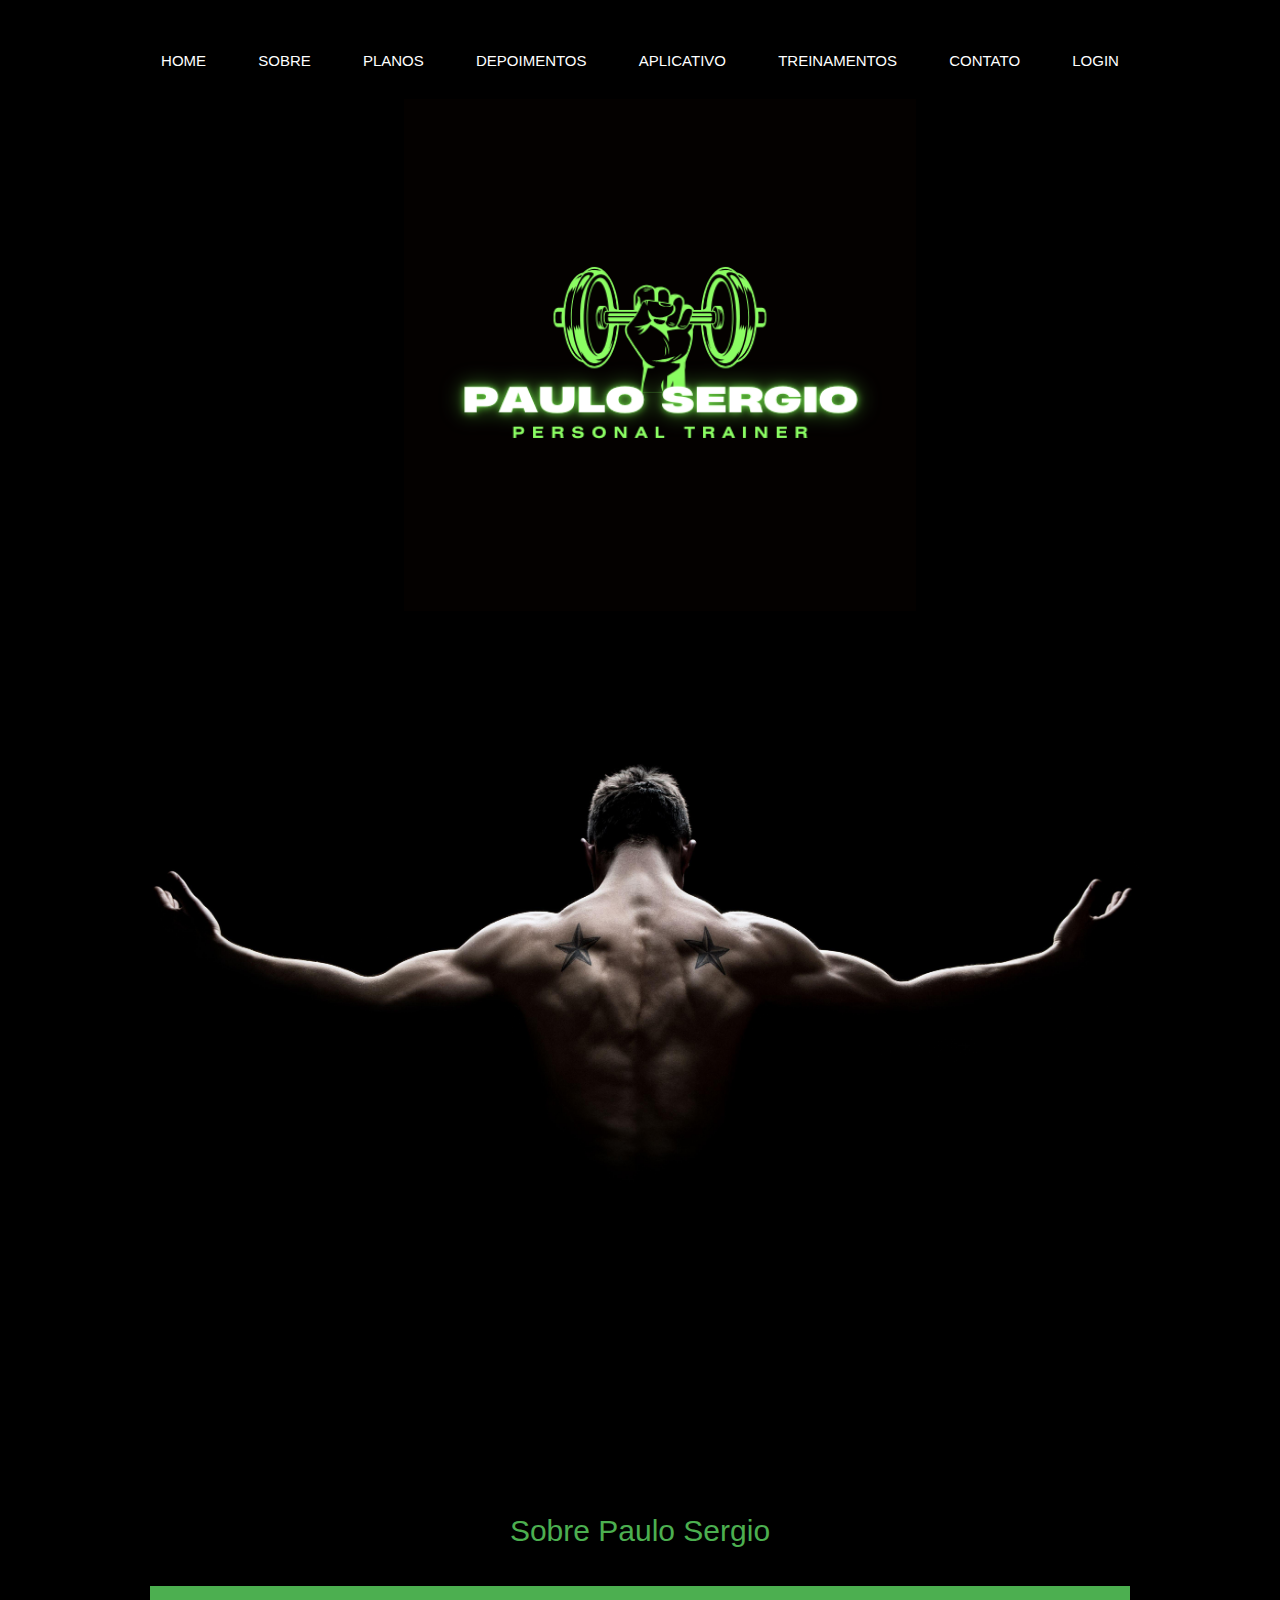
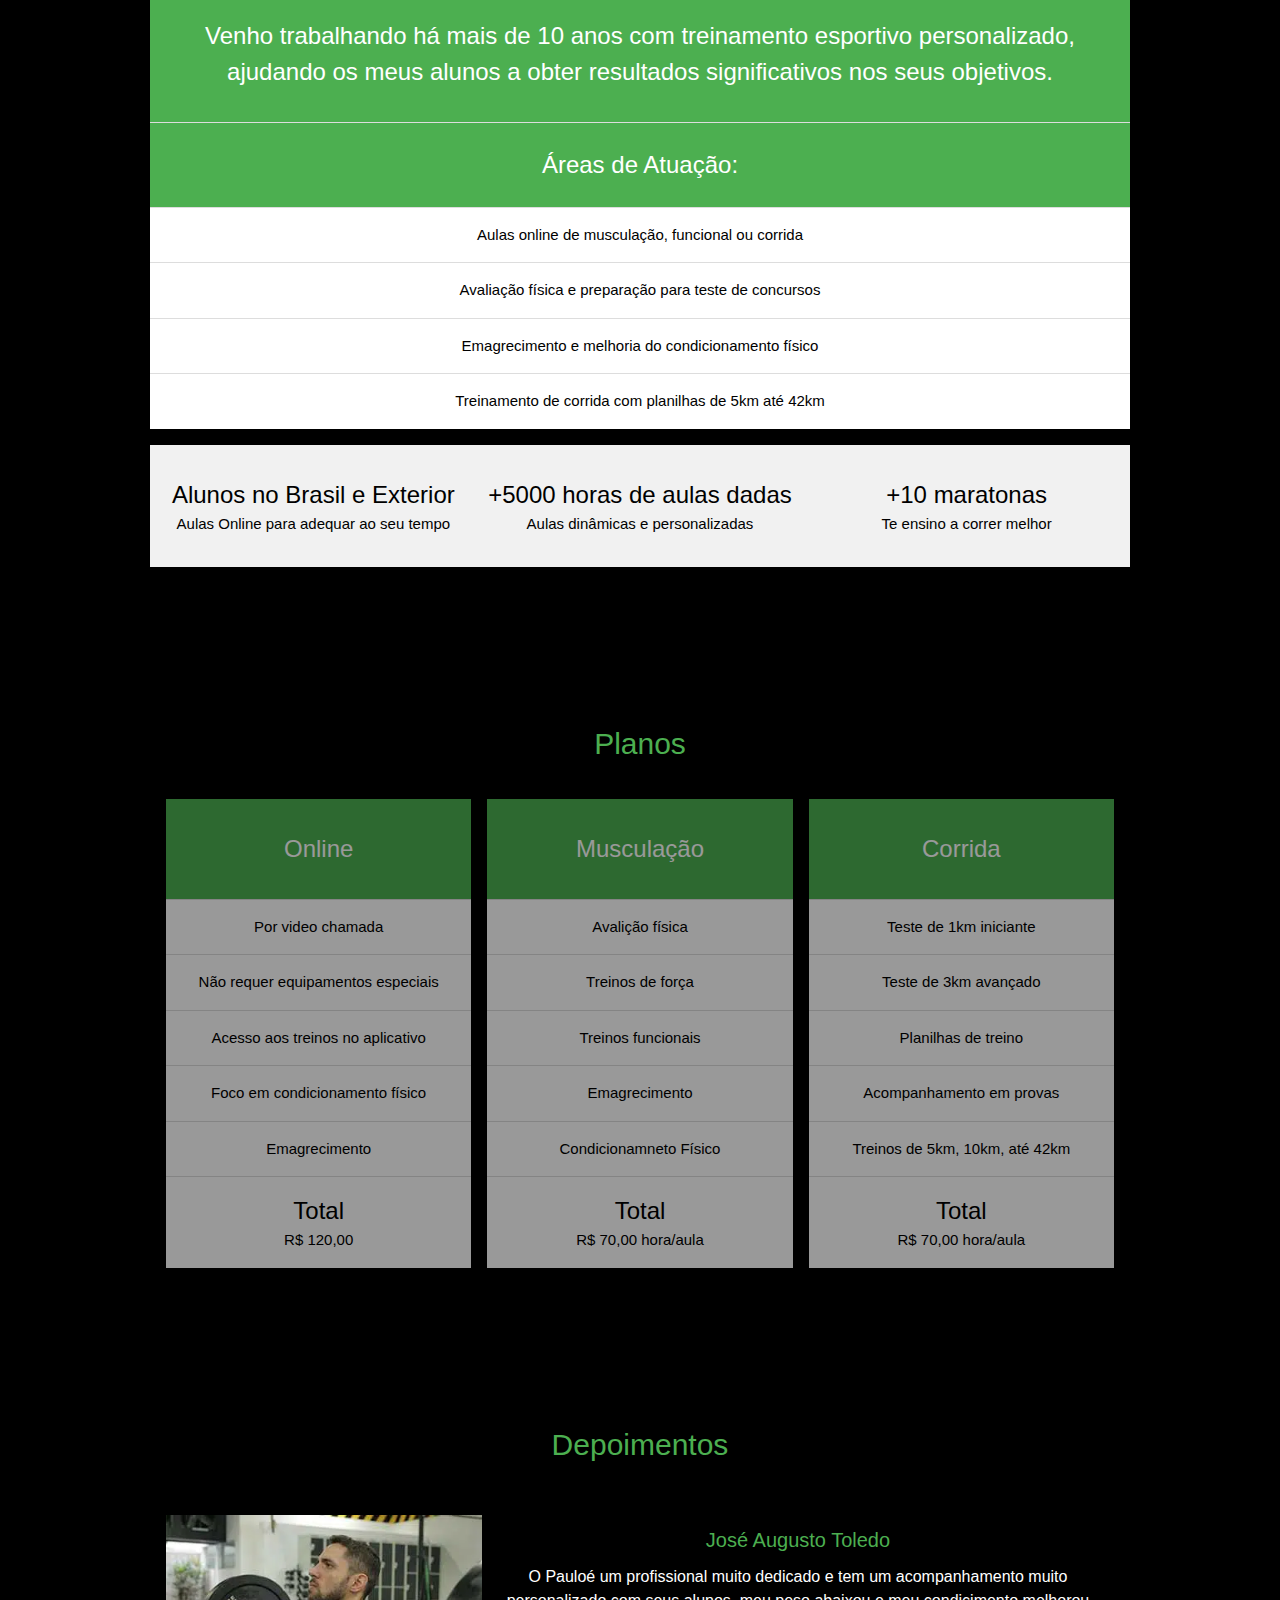
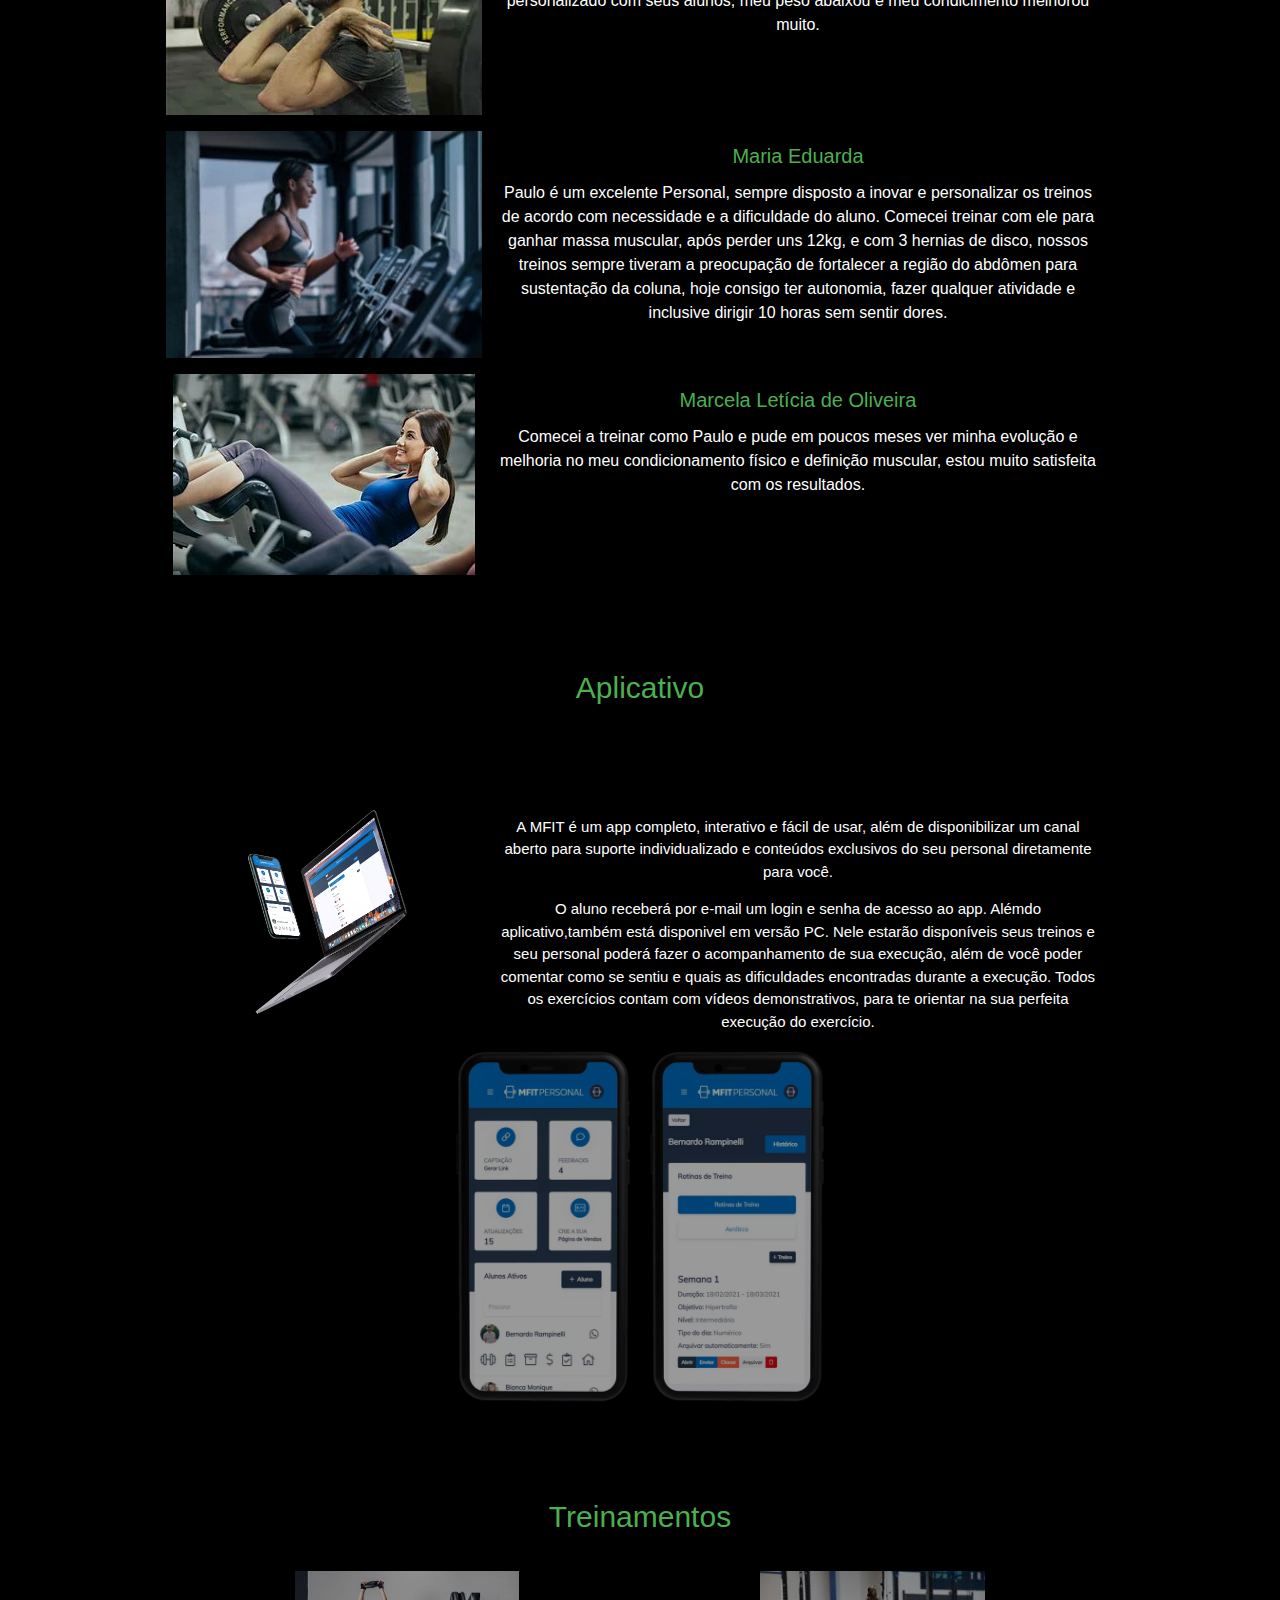
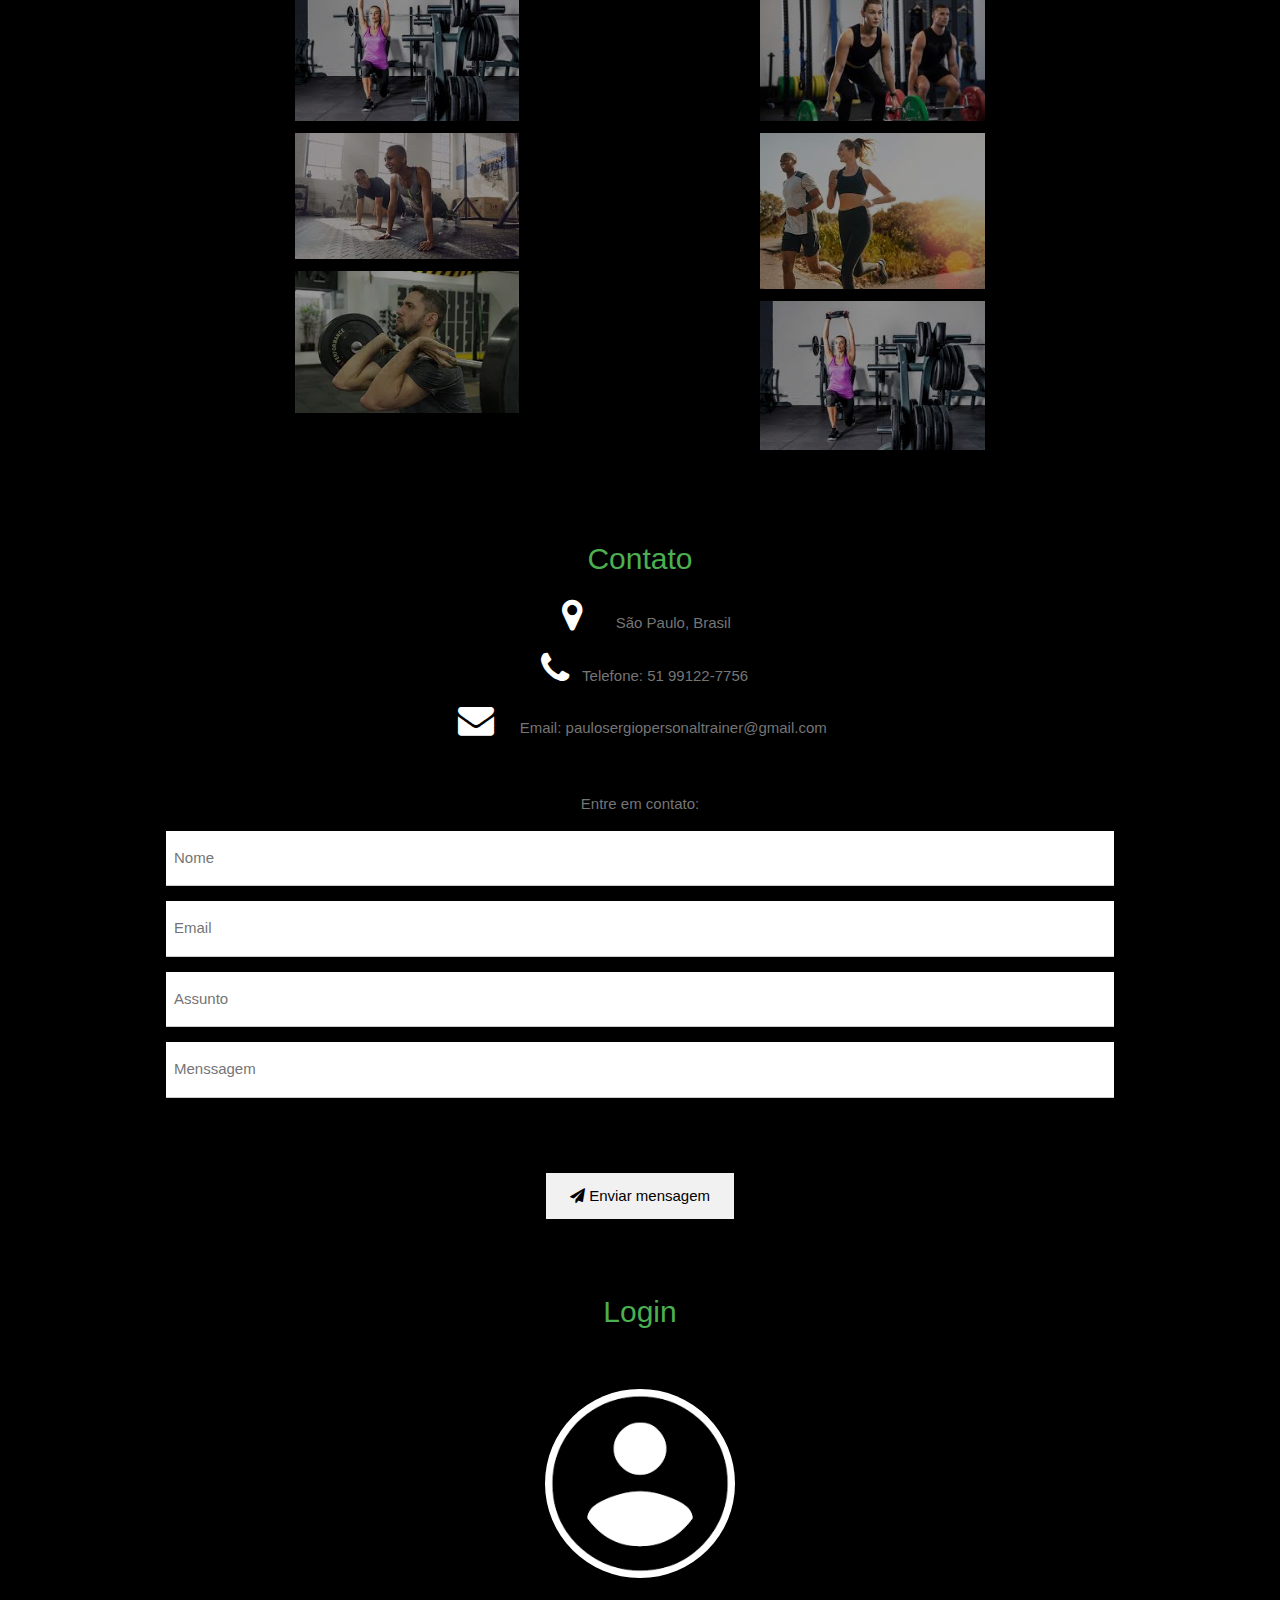
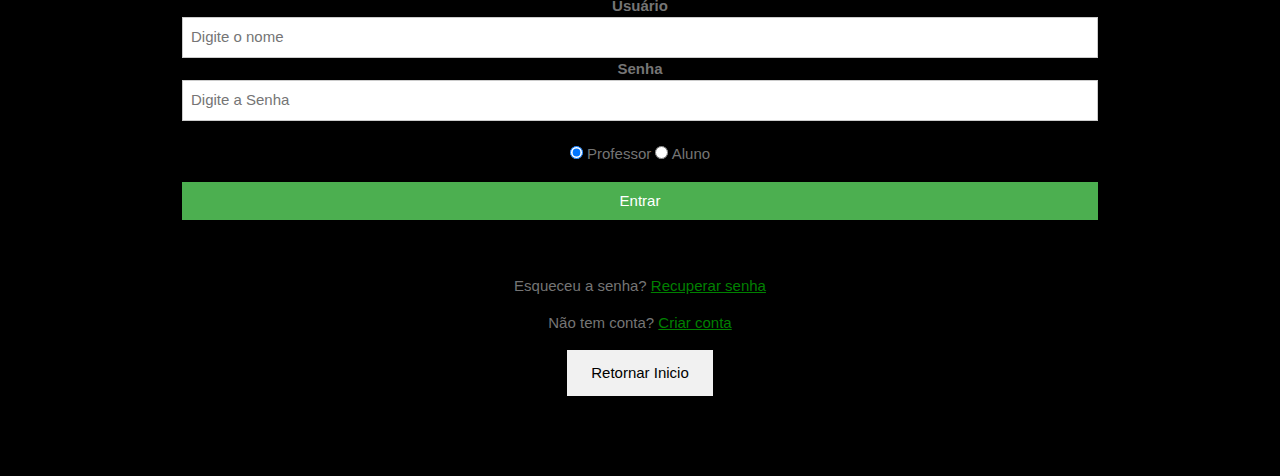
<file: index.html>
<!DOCTYPE html>
<html lang="pt-br">
<head>
    <meta charset="UTF-8">
    <meta http-equiv="X-UA-Compatible" content="IE=edge">
    <meta name="viewport" content="width=device-width, initial-scale=1.0">
    <link rel="stylesheet" href="https://www.w3schools.com/w3css/4/w3.css">
    <link rel="stylesheet" href="https://cdnjs.cloudflare.com/ajax/libs/font-awesome/4.7.0/css/font-awesome.min.css">
    <title>Paulo Sergio-Personal Trainer</title>
    <style>
        #main {
            margin-left: 40px
        }

        .w3-row-padding img {
            margin-bottom: 12px
        }

        /* Definimos que a sidebar terá uma largura de 170px e cor a cord de fundo #222
        */
        .w3-sidebar {
            width: 250px;
            background: #222;
        }

        .menu {
            text-align: center;
        }
             
        #link { color: green; }

        /*Define Fonte para todas as tags listadas abaixo*/
        body,
        h1,
        h2,
        h3,
        h4,
        h5,
        h6 {
            font-family: "Montserrat", sans-serif
        }

        @media only screen and (max-width: 600px) {
            #main margin-left: 0;
        }

        

        /*Esse codigo faz com que quando o nosso site for exibido em dispositivos com tela de no máximao 600px de largura, o elemento com id #main defina sua margem esquerda com o valor zero */
    </style>
    
</head>

<body class="w3-black w3-center">
          
    <!--SideBar-->
    <nav class="menu"=" nav-wrapper" id="home">
        <br>   
        <!-- HOME -->
        <a href="#home" class="w3-bar-item w3-button w3-padding-large w3-hover-black w3-hover-text-green w3-text-white">
            <i class=" "></i>
            <p>HOME</p>
        </a>
        <!-- Sobre -->
        <a href="#sobre" class="w3-bar-item w3-button w3-padding-large w3-hover-black w3-hover-text-green w3-text-white">
            <i class=" "></i>
            <p>SOBRE</p>
        </a>
        <!-- Planos-->
        <a href="#Planos"
            class="w3-bar-item w3-button w3-padding-large w3-hover-black w3-hover-text-green w3-text-white">
            <i class=" "></i>
            <p>PLANOS</p>
        </a>
        <!-- Depoimentos -->
        <a href="#Depoimentos"
            class="w3-bar-item w3-button w3-padding-large w3-hover-black w3-hover-text-green w3-text-white">
            <i class=""></i>
            <p>DEPOIMENTOS</p>
        </a>
        <!-- Aplicativo -->
        <a href="#Aplicativo"
            class="w3-bar-item w3-button w3-padding-large w3-hover-black w3-hover-text-green w3-text-white">
            <i class=" "></i>
            <p>APLICATIVO</p>
        </a>
        <!-- Treinamentos -->
        <a href="#Treinamentos"
            class="w3-bar-item w3-button w3-padding-large w3-hover-black w3-hover-text-green w3-text-white">
            <i class="  "></i>
            <p>TREINAMENTOS</p>
        </a>
        <!-- Contato -->
        <a href="#contato"
            class="w3-bar-item w3-button w3-padding-large w3-hover-black w3-hover-text-green w3-text-white">
            <i class=" "></i>
            <p>CONTATO</p>
        </a>
        <!-- Login -->
        <a href="#login"
            class="w3-bar-item w3-button w3-padding-large w3-hover-black w3-w3-hover-text-green w3-text-white">
            <i class="  "></i>
            <p>LOGIN</p>
        </a>
    </nav>
    <!--SideBar-->
    <!--NavBar-->
   
    <div class="w3-top w3-hide-large w3-hide-medium">
        
        <nav class="w3-bar w3-black w3-opacity w3-hover-opacity-off w3-center w3-small">
            <a href="#home" class="w3-bar-item w3-button" style="width:15% ">HOME</a>
            <a href="#sobre" class="w3-bar-item w3-button" style="width:15% ">SOBRE</a>
            <a href="#depoimentos" class="w3-bar-item w3-button" style="width: 15%">DEPOIMENTOS</a>
            <a href="#aplicativo" class="w3-bar-item w3-button" style="width: 15%">APLICATIVO</a>
            <a href="#treinamentos" class="w3-bar-item w3-button" style="width:15% ">TREINAMENTOS</a>
            <a href="#contato" class="w3-bar-item w3-button" style="width:15% ">CONTATO</a>
            <a href="#login" class="w3-bar-item w3-button" style="width:15%">LOGIN</a>
        </nav>
    </div>
    <!--NavBar-->
    <!--Links-->
    <!--Conteúdo da Página -->

    <div>
    <img src="IMG/Logo academia neon verde.png"  class="w3-image" width="40%>        
    </div>  
    <div class="w3-padding-large" id="main">
        <!--Home -->
        <header class="w3-container w3-padding-32 w3-center " >                         
         <img src="IMG/papelparede.jpg" alt="Paulo Sergio - Personal Trainer" class="w3-image" width="100%">                   
        </header>
        <!--Home -->
        <!-- Sobre -->
        <div class="w3-content w3-padding-64" id="sobre">
            <h2 class="w3-text-green">Sobre Paulo Sergio</h2>
            <br>            
            <ul class="w3-ul w3-hoverable w3-center w3-white">
                <li class="w3-green w3-xlarge w3-padding-32">Venho trabalhando há mais de 10 anos com treinamento
                    esportivo personalizado, ajudando os meus alunos a obter resultados significativos nos seus
                    objetivos.</li>
                <li class="w3-green w3-xlarge w3-padding-24">Áreas de Atuação:</li>
                <li class="w3-padding-16">Aulas online de musculação, funcional ou corrida</li>
                <li class="w3-padding-16">Avaliação física e preparação para teste de concursos</li>
                <li class="w3-padding-16">Emagrecimento e melhoria do condicionamento físico</li>
                <li class="w3-padding-16">Treinamento de corrida com planilhas de 5km até 42km</li>
            </ul>
            <div class="w3-row w3-padding-16 w3-section w3-light-grey w3-center">
                <div class="w3-third w3-section">
                    <span class="w3-xlarge">Alunos no Brasil e Exterior</span>
                    <br> Aulas Online para adequar ao seu tempo
                </div>
                <div class="w3-third w3-section">
                    <span class="w3-xlarge">+5000 horas de aulas dadas</span>
                    <br> Aulas dinâmicas e personalizadas
                </div>
                <div class="w3-third w3-section">
                    <span class="w3-xlarge">+10 maratonas</span>
                    <br> Te ensino a correr melhor
                </div>
            </div>
        </div>
        <!-- Sobre -->
        <!-- Planos -->
        <div class=" w3-content w3-padding-64" id="Planos">
            <h2 class="w3-text-green">Planos</h2>
            <br>           
            <div class="w3-row w3-row-padding">
                <div class="w3-third w3-margin-bottom">
                    <ul class="w3-ul w3-white w3-center w3-opacity w3-hover-opacity-off">
                        <li class="w3-green w3-xlarge w3-padding-32">Online</li>
                        <li class="w3-padding-16">Por video chamada</li>
                        <li class="w3-padding-16">Não requer equipamentos especiais</li>
                        <li class="w3-padding-16">Acesso aos treinos no aplicativo</li>
                        <li class="w3-padding-16">Foco em condicionamento físico</li>
                        <li class="w3-padding-16">Emagrecimento</li>
                        <li class="w3-padding-16">
                            <span class="w3-xlarge">Total</span>
                            <br>R$ 120,00
                        </li>
                    </ul>
                </div>
                <div class="w3-third">
                    <ul class="w3-ul w3-white w3-center w3-opacity w3-hover-opacity-off">
                        <li class="w3-green w3-xlarge w3-padding-32">Musculação</li>
                        <li class="w3-padding-16">Avalição física</li>
                        <li class="w3-padding-16">Treinos de força</li>
                        <li class="w3-padding-16">Treinos funcionais</li>
                        <li class="w3-padding-16">Emagrecimento</li>
                        <li class="w3-padding-16">Condicionamneto Físico</li>
                        </li>
                        <li class="w3-padding-16">
                            <span class="w3-xlarge">Total</span>
                            <br>R$ 70,00 hora/aula
                        </li>
                    </ul>
                </div>
                <div class="w3-third">
                    <ul class="w3-ul w3-white w3-center w3-opacity w3-hover-opacity-off">
                        <li class="w3-green w3-xlarge w3-padding-32">Corrida</li>
                        <li class="w3-padding-16">Teste de 1km iniciante</li>
                        <li class="w3-padding-16">Teste de 3km avançado</li>
                        <li class="w3-padding-16">Planilhas de treino</li>
                        <li class="w3-padding-16">Acompanhamento em provas</li>
                        <li class="w3-padding-16">Treinos de 5km, 10km, até 42km</li>
                        <li class="w3-padding-16">
                            <span class="w3-xlarge">Total</span>
                            <br>R$ 70,00 hora/aula
                        </li>
                    </ul>
                </div>
            </div>
        </div>
        <!--Planos -->
        <!--Depoimentos -->
        <div class=" w3-content w3-padding-64" id="Depoimentos">
            <h2 class="w3-text-green">Depoimentos</h2>
            <br>           
            <div class="w3-content">
                <div class="w3-row w3-margin">
                    <div class="w3-third">
                        <img src="IMG/Halteres.jpg" class="w3-image">
                    </div>
                    <div class="w3-twothird w3-container">
                        <h4 class="w3-text-green">José Augusto Toledo</h4>
                        <h6>O Pauloé um profissional muito dedicado e tem um acompanhamento muito personalizado com seus
                            alunos, meu peso abaixou e meu condicimento melhorou muito.</h6>
                    </div>
                </div>
                <div class="w3-content">
                    <div class="w3-row w3-margin">
                        <div class="w3-third">
                            <img src="IMG/cardio.jpg" class="w3-image">
                        </div>
                        <div class="w3-twothird w3-container">
                            <h4 class="w3-text-green">Maria Eduarda</h4>
                            <h6>Paulo é um excelente Personal, sempre disposto a inovar e personalizar os treinos de
                                acordo com necessidade e a dificuldade do aluno. Comecei treinar com ele para ganhar
                                massa muscular, após perder uns 12kg, e com 3 hernias de disco, nossos treinos sempre
                                tiveram a preocupação de fortalecer a região do abdômen para sustentação da coluna, hoje
                                consigo ter autonomia, fazer qualquer atividade e inclusive dirigir 10 horas sem sentir
                                dores.</h6>
                        </div>
                    </div>
                    <div class="w3-content">
                        <div class="w3-row w3-margin">
                            <div class="w3-third">
                                <img src="IMG/abdominal.jpg" class="w3-image">
                            </div>
                            <div class="w3-twothird w3-container">
                                <h4 class="w3-text-green">Marcela Letícia de Oliveira</h4>
                                <h6>Comecei a treinar como Paulo e pude em poucos meses ver minha evolução e melhoria no
                                    meu condicionamento físico e definição muscular, estou muito satisfeita com os
                                    resultados.</h6>
                            </div>
                        </div>
                        <!--Depoimentos -->
                        <!-- Aplicativo -->
                        <div class="w3-padding-64 w3-content w3-row-padding" id="Aplicativo">
                            <h2 class="w3-text-green">Aplicativo</h2>
                          
                        </div>
                        <div class="w3-content">
                            <div class="w3-row w3-margin">
                                <div class="w3-third">
                                    <img src="IMG/mfit.jpg" style="width:70%" class="w3-row w3-row-padding">
                                </div>
                                <div class="w3-twothird w3-container">
                                    <p>A MFIT é um app completo, interativo e fácil de usar, além de disponibilizar um
                                        canal aberto para suporte individualizado e conteúdos exclusivos do seu personal
                                        diretamente para você.</p>
                                    <p>O aluno receberá por e-mail um login e senha de acesso ao app. Alémdo
                                        aplicativo,também está disponivel em versão PC. Nele estarão disponíveis seus
                                        treinos e seu personal poderá fazer o acompanhamento de sua execução, além de
                                        você poder comentar como se sentiu e quais as dificuldades encontradas durante a
                                        execução. Todos os exercícios contam com vídeos demonstrativos, para te orientar
                                        na sua perfeita execução do exercício.
                                </div>
                                <div class="w3-content w3-center">
                                    <img src="IMG/mfit1.jpg" style="width:20%" class="w3-opacity w3-hover-opacity-off ">
                                    <img src="IMG/mfit2.jpg" style="width:20%" class="w3-opacity w3-hover-opacity-off ">
                                    </p>
                                </div>
                                <!-- Aplicativo -->
                                <!-- Treinamentos -->
                                <div class="w3-padding-64 w3-content" id="Treinamentos">
                                    <h2 class="w3-text-green">Treinamentos</h2>
                                   <br> 
                                    <div class="w3-row w3-row-padding">
                                        <div class="w3-half">
                                            <img src="IMG/afundo.jpg" style="width:50%"
                                                class="w3-opacity w3-hover-opacity-off">
                                            <img src="IMG/prancha.jpg" style="width:50%"
                                                class="w3-opacity w3-hover-opacity-off">
                                            <img src="IMG/Halteres.jpg" style="width:50%"
                                                class="w3-opacity w3-hover-opacity-off">
                                        </div>
                                        <div class="w3-half">
                                            <img src="IMG/stiff.jpg" style="width:50%"
                                                class="w3-opacity w3-hover-opacity-off">
                                            <img src="IMG/corrida.jpg" style="width:50%"
                                                class="w3-opacity w3-hover-opacity-off">
                                            <img src="IMG/afundo.jpg" style="width:50%"
                                                class="w3-opacity w3-hover-opacity-off">
                                        </div>
                                    </div>
                                </div>
                                <!-- Treinamentos -->
                                <!-- Contato -->
                                <div class="w3-padding-128 w3-content w3-text-grey" id="contato">
                                    <h2 class="w3-text-green">Contato</h2>
                                   
                                    <div class="w3-section">
                                        <p>
                                            <i
                                                class="fa fa-map-marker fa-fw w3-text-white w3-xxlarge w3-margin-right"></i>
                                            São Paulo, Brasil
                                        </p>
                                        <p>
                                            <i class="fa fa-phone fa-fw w3-text-white w3-xxlarge w3-marginright"></i>
                                            Telefone: 51 99122-7756
                                        </p>
                                        <p>
                                            <i class="fa fa-envelope fa-fw w3-text-white w3-xxlarge w3-margin-right">
                                            </i> Email: paulosergiopersonaltrainer@gmail.com
                                        </p>
                                    </div>
                                    <br>
                                    <p>Entre em contato:</p>
                                    <form>
                                        <p>
                                            <input class="w3-input w3-padding-16" type="text" placeholder="Nome"
                                                required name="Nome">
                                        </p>
                                        <p>
                                            <input class="w3-input w3-padding-16" type="text" placeholder="Email"
                                                required name="Email">
                                        </p>
                                        <p>
                                            <input class="w3-input w3-padding-16" type="text" placeholder="Assunto"
                                                required name="Assunto">
                                        </p>
                                        <p>
                                            <input class="w3-input w3-padding-16" placeholder="Menssagem" required
                                                name="Mensagem">
                                        </p>
                                        <br>
                                        <br>
                                        <p>
                                            <button class="w3-button w3-light-grey w3-padding-large" type="submit">
                                                <i class="fa fa-paper-plane"></i> Enviar mensagem
                                            </button>
                                        </p>
                                    </form>
                                    <br>
                                </div>
                                <!-- Contato -->
                                <br>
                                <!-- Login -->
                                <div class="w3-padding-128 w3-content w3-text-grey" id="login">
                                    <h2 class="w3-text-green">Login</h2>
                                    <div class="w3-section">
                                        <div class="w3-center">
                                            <br>
                                            <img src="IMG/icone_login.jpg" alt="imagem" style="width:20%"
                                                class="w3-circle w3-margin-top">
                                        </div>
                                        <form class="w3-container " action="loginAction.php" method="post">
                                            <div class="w3-section">
                                                <label style="font-weight: bold;">Usuário</label>
                                                <input class="w3-input w3-border w3-marginbottom" type="text"
                                                    placeholder="Digite o nome" name="txtNome" required>
                                                <label style="font-weight: bold;">Senha</label>
                                                <input class="w3-input w3-border" type="text"
                                                    placeholder="Digite a Senha" name="txtSenha" required> <br>
                                                <label class="radio">
                                                    <input name="radio" type="radio" checked>
                                                    <span>Professor</span>
                                                </label &nbsp>

                                                <label class="radio">
                                                    <input name="radio" type="radio">
                                                    <span>Aluno</span>
                                                </label>
                                                <button class=" w3-button w3-block w3-green w3-section w3-padding"
                                                    type="submit">Entrar</button>
                                            </div>
                                        </form>
                                        <br>
                                    </div>
                                    <p>Esqueceu a senha?&nbsp<a  href="recuperarsenha.html"  id="link" target="_blank">Recuperar senha</a></p>
                                    <!-- Login -->
                                    <p>Não tem conta?&nbsp<a  href="Cadastrar.html " id="link"  "target="_blank " >Criar conta</a></p>
                                    <!-- Login -->
                                </div>
                                <a href='#home'><button class="w3-green w3-button w3-light-grey w3-padding-large ">Retornar Inicio</button></a>
</body>

</html>
</file>
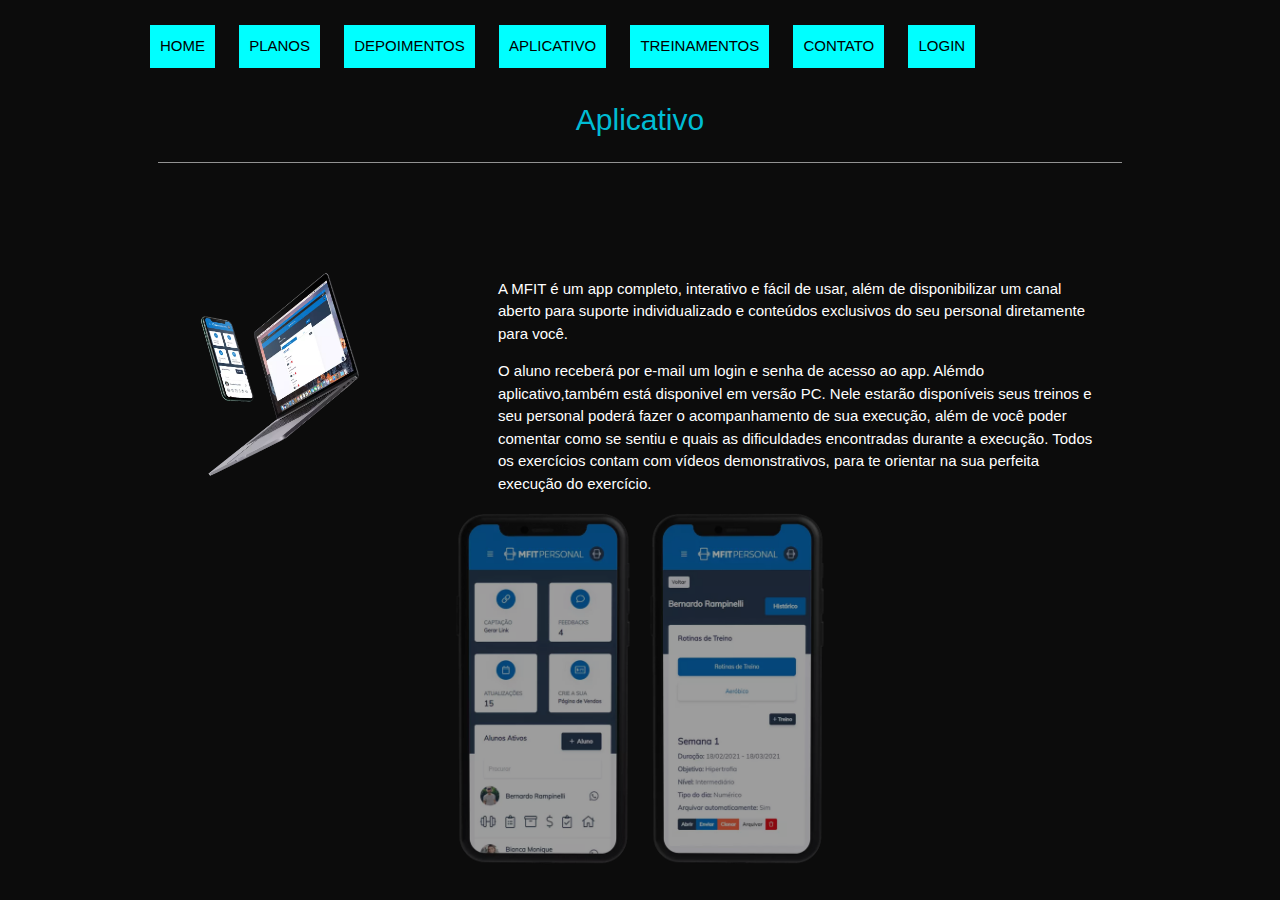
<file: aplicativo.html>
<!DOCTYPE html>
<html lang="pt-br">
<head>
    <meta charset="UTF-8"/>   
    <link rel="stylesheet" href="_css/style.css">
    <link rel="stylesheet" href="https://www.w3schools.com/w3css/4/w3.css">
    <link rel="stylesheet" href="_css/style.css">
    <title>Trabalho Personal</title>    
</head>
<body>
    <nav id="menu">
        <h1>Menu Principal</h1>
        <ul type="disc">
           <li><a href="index.html">Home</a></li>
           <li><a href="catalagodePlanos.html">Planos</a></li>
           <li><a href="depoimentos.html">Depoimentos</a></li>
           <li><a href="aplicativo.html">Aplicativo</a></li>
           <li><a href="treinamentos.html">Treinamentos</a></li>
           <li><a href="paginaContatopersonal.html">Contato</a></li>
           <li><a href="paginaLoginAluno.html">Login</a></li>
   </ul>
   </nav>
   <br>
   <!-- Aplicativo -->
   <div class="w3-padding-64 w3-content w3-row-padding" id="Aplicativo">
    <h2 class="w3-text-cyan w3-center">Aplicativo</h2>
    <hr style="width:200px w3-center" class="w3-opacity">
</div>
<div class="w3-content">
    <div class="w3-row w3-margin">
        <div class="w3-third">
            <img src="IMG/mfit.jpg" style="width:70%" class="w3-row w3-row-padding">
        </div>
        <div class="w3-twothird w3-container">
            <p>A MFIT é um app completo, interativo e fácil de usar, além de disponibilizar um
                canal aberto para suporte individualizado e conteúdos exclusivos do seu personal
                diretamente para você.</p>
            <p>O aluno receberá por e-mail um login e senha de acesso ao app. Alémdo
                aplicativo,também está disponivel em versão PC. Nele estarão disponíveis seus
                treinos e seu personal poderá fazer o acompanhamento de sua execução, além de
                você poder comentar como se sentiu e quais as dificuldades encontradas durante a
                execução. Todos os exercícios contam com vídeos demonstrativos, para te orientar
                na sua perfeita execução do exercício.
        </div>
        <div class="w3-content w3-center">
            <img src="IMG/mfit1.jpg" style="width:20%" class="w3-opacity w3-hover-opacity-off ">
            <img src="IMG/mfit2.jpg" style="width:20%" class="w3-opacity w3-hover-opacity-off ">
            </p>
        </div>
        <!-- Aplicativo -->
</body>
</html>
</file>
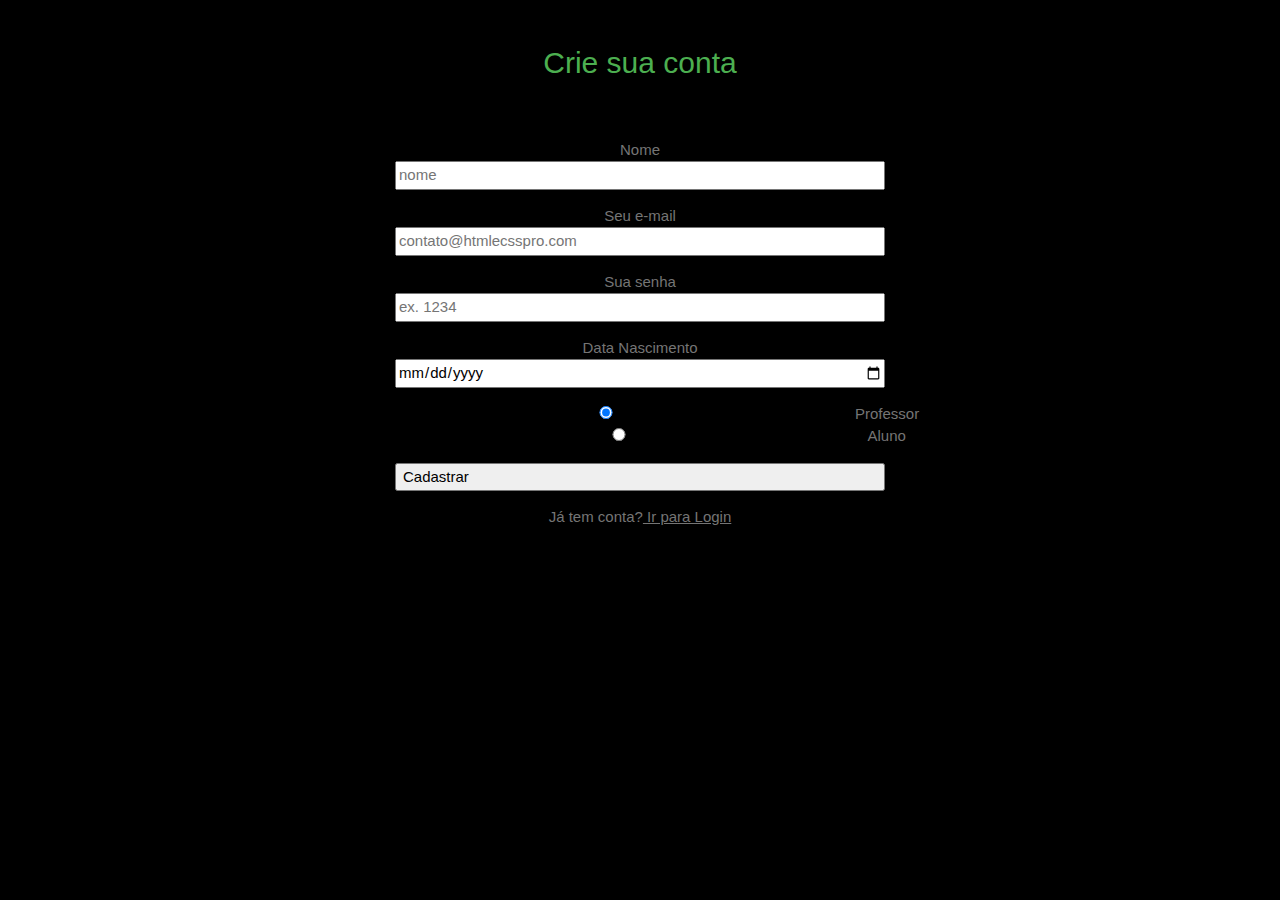
<file: Cadastrar.html>
<!DOCTYPE html>
<html lang="pt-br">
<head>
    <meta charset="UTF-8">
    <meta http-equiv="X-UA-Compatible" content="IE=edge">
    <meta name="viewport" content="width=device-width, initial-scale=1.0">
    <link rel="stylesheet" href="https://www.w3schools.com/w3css/4/w3.css">
    <link rel="stylesheet" href="https://cdnjs.cloudflare.com/ajax/libs/font-awesome/4.7.0/css/font-awesome.min.css">
    <title>Paulo Sergio-Personal Trainer</title>
    <style>
        body {
            margin-top: 40px
        }

        input{
    text-align: left;
    margin-bottom: 100px;
    margin: 0 auto; /* adição de margem automática */
    min-width: 50%; /* valor de exemplo */
}


 </style>
    
</head>

<body class="w3-black w3-center">
    <div class="container" >

      <!--FORMULÁRIO DE CADASTRO-->

      <div id="cadastro">
        <form method="post" action=""> 
          <div class="w3-padding-128 w3-content w3-text-grey" id="Cadastrar">
            <h2 class="w3-text-green">Crie sua conta</h2>
            <div class="w3-section">
             <div class="w3-center">
                <br>
        
          <p> 
            <label for="nome_cad">Nome</label>
            <br/>
            <input  id="nome_cad" name="nome_cad" required="required" type="text" placeholder="nome" />
          </p>
           
          <p> 
            <label for="email_cad">Seu e-mail</label>
            <br/>
            <input id="email_cad" name="email_cad" required="required" type="email" placeholder="contato@htmlecsspro.com"/> 
          </p>
           
          <p> 
            <label for="senha_cad">Sua senha</label>
            <br/>
            <input id="senha_cad" name="senha_cad" required="required" type="password" placeholder="ex. 1234"/>
          </p>

          <label for="data_cad">Data Nascimento</label>
            <br/>
            <input id="data_cad" name="data_cad" required="required" type="date"  placeholder=""/>
          </p>
          
          <label class="radio">
            <input name="radio" type="radio" checked>
            <span>Professor</span>
        </label >

        <label class="radio">
            <input name="radio" type="radio">
            <span>Aluno</span>
        </label>
           
          <p> 
            <input class="" value="Cadastrar" name="cadCadastro" type="submit">
          </p>
           
          <p class="link">Já tem conta?<a href="sitepersonal.html #login"> Ir para Login</a>
          </p>
        </div>
        </form>
      </div>
    </div>
  </div>  
</body>
</html>
</file>
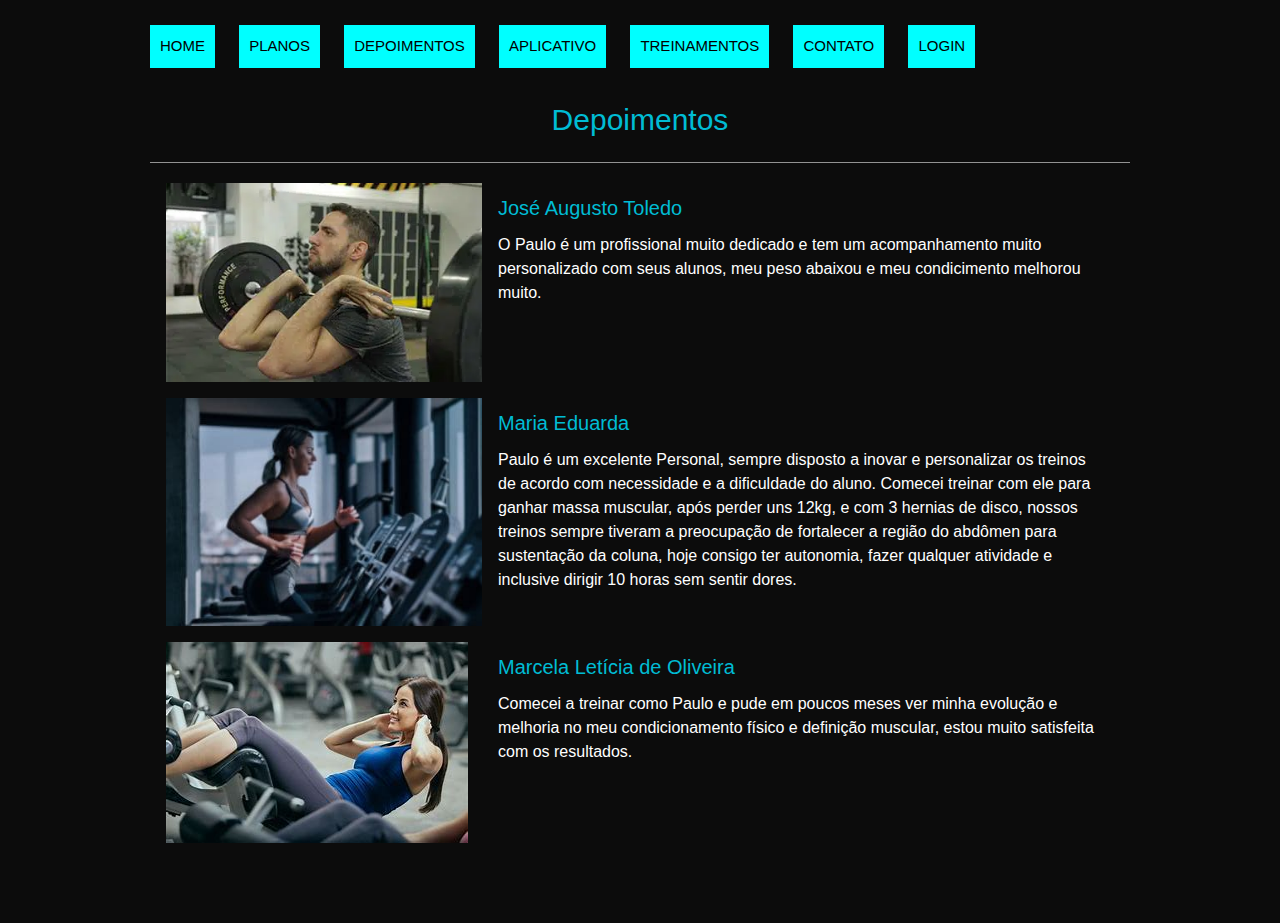
<file: depoimentos.html>
<!DOCTYPE html>
<html lang="pt-br">
<head>
    <meta charset="UTF-8"/>   
    <link rel="stylesheet" href="_css/style.css">
    <link rel="stylesheet" href="https://www.w3schools.com/w3css/4/w3.css">
    <link rel="stylesheet" href="_css/style.css">
    <title>Trabalho Personal</title>    
</head>
<body>
    <nav id="menu">
        <h1>Menu Principal</h1>
        <ul type="disc">
           <li><a href="index.html">Home</a></li>
           <li><a href="catalagodePlanos.html">Planos</a></li>
           <li><a href="depoimentos.html">Depoimentos</a></li>
           <li><a href="aplicativo.html">Aplicativo</a></li>
           <li><a href="treinamentos.html">Treinamentos</a></li>
           <li><a href="paginaContatopersonal.html">Contato</a></li>
           <li><a href="paginaLoginAluno.html">Login</a></li>
   </ul>
   </nav>
   <br>
   <!--Depoimentos -->
   <div class=" w3-content w3-padding-64" id="Depoimentos">
    <h2 class="w3-text-cyan w3-center">Depoimentos</h2>
    <hr style="width:10px w3-center" class="w3-opacity">
    <div class="w3-content">
        <div class="w3-row w3-margin">
            <div class="w3-third">
                <img src="IMG/Halteres.jpg" class="w3-image">
            </div>
            <div class="w3-twothird w3-container">
                <h4 class="w3-text-cyan">José Augusto Toledo</h4>
                <h6>O Paulo é um profissional muito dedicado e tem um acompanhamento muito personalizado com seus
                    alunos, meu peso abaixou e meu condicimento melhorou muito.</h6>
            </div>
        </div>
        <div class="w3-content">
            <div class="w3-row w3-margin">
                <div class="w3-third">
                    <img src="IMG/cardio.jpg" class="w3-image">
                </div>
                <div class="w3-twothird w3-container">
                    <h4 class="w3-text-cyan">Maria Eduarda</h4>
                    <h6>Paulo é um excelente Personal, sempre disposto a inovar e personalizar os treinos de
                        acordo com necessidade e a dificuldade do aluno. Comecei treinar com ele para ganhar
                        massa muscular, após perder uns 12kg, e com 3 hernias de disco, nossos treinos sempre
                        tiveram a preocupação de fortalecer a região do abdômen para sustentação da coluna, hoje
                        consigo ter autonomia, fazer qualquer atividade e inclusive dirigir 10 horas sem sentir
                        dores.</h6>
                </div>
            </div>
            <div class="w3-content">
                <div class="w3-row w3-margin">
                    <div class="w3-third">
                        <img src="IMG/abdominal.jpg" class="w3-image">
                    </div>
                    <div class="w3-twothird w3-container">
                        <h4 class="w3-text-cyan">Marcela Letícia de Oliveira</h4>
                        <h6>Comecei a treinar como Paulo e pude em poucos meses ver minha evolução e melhoria no
                            meu condicionamento físico e definição muscular, estou muito satisfeita com os
                            resultados.</h6>
                    </div>
                </div>
                <!--Depoimentos -->
</body>
</html>
</file>
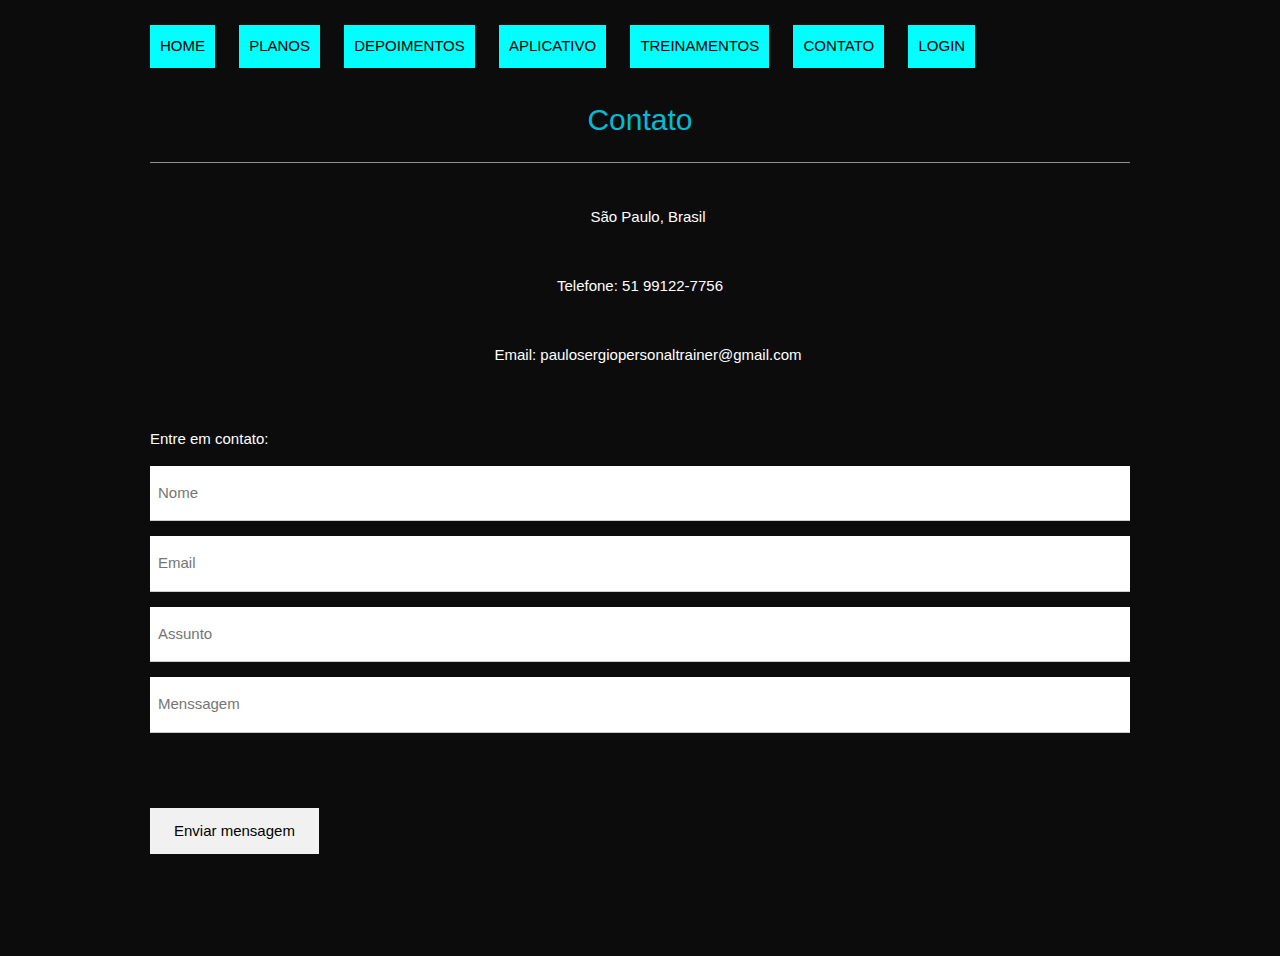
<file: paginaContatopersonal.html>
<!DOCTYPE html>
<html lang="pt-br">
<head>
    <meta charset="UTF-8"/>   
    <link rel="stylesheet" href="_css/style.css">
    <link rel="stylesheet" href="https://www.w3schools.com/w3css/4/w3.css">
    <link rel="stylesheet" href="_css/style.css">
    <title>Trabalho Personal</title>    
</head>
<body>
    <nav id="menu">
        <h1>Menu Principal</h1>
        <ul type="disc">
           <li><a href="index.html">Home</a></li>
           <li><a href="catalagodePlanos.html">Planos</a></li>
           <li><a href="depoimentos.html">Depoimentos</a></li>
           <li><a href="aplicativo.html">Aplicativo</a></li>
           <li><a href="treinamentos.html">Treinamentos</a></li>
           <li><a href="paginaContatopersonal.html">Contato</a></li>
           <li><a href="paginaLoginAluno.html">Login</a></li>
   </ul>
   </nav>
   <br>
    <!-- Contato -->
    <div class=" w3-content w3-padding-64"  id="contato">
        <h2 class="w3-text-cyan w3-center">Contato</h2>
        <hr style="width:200px w3-center" class="w3-opacity">
        <div class="w3-section w3-center">
            <p><i class="fa fa-map-marker fa-fw w3-text-white w3-xxlarge w3-margin-right"></i>São Paulo, Brasil
            </p>
            <p><i class="fa fa-phone fa-fw w3-text-white w3-xxlarge w3-marginright"></i>
                Telefone: 51 99122-7756
            </p>
            <p><i class="fa fa-envelope fa-fw w3-text-white w3-xxlarge w3-margin-right "></i>
                Email: paulosergiopersonaltrainer@gmail.com
            </p>
        </div>
        <br>
        <p>Entre em contato:</p>
        <form>
            <p>
                <input class="w3-input w3-padding-16  " type="text" placeholder="Nome"
                    required name="Nome">
            </p>
            <p>
                <input class="w3-input w3-padding-16" type="text" placeholder="Email"
                    required name="Email">
            </p>
            <p>
                <input class="w3-input w3-padding-16" type="text" placeholder="Assunto"
                    required name="Assunto">
            </p>
            <p>
                <input class="w3-input w3-padding-16" placeholder="Menssagem" required
                    name="Mensagem">
            </p>
            <br>
            <br>
            <p>
                <button class="w3-button w3-light-grey w3-padding-large " type="submit">
                    <i class="fa fa-paper-plane "></i> Enviar mensagem
                </button>
            </p>
        </form>
        <br>
    </div>
    <!-- Contato -->
</body>
</html>
</file>
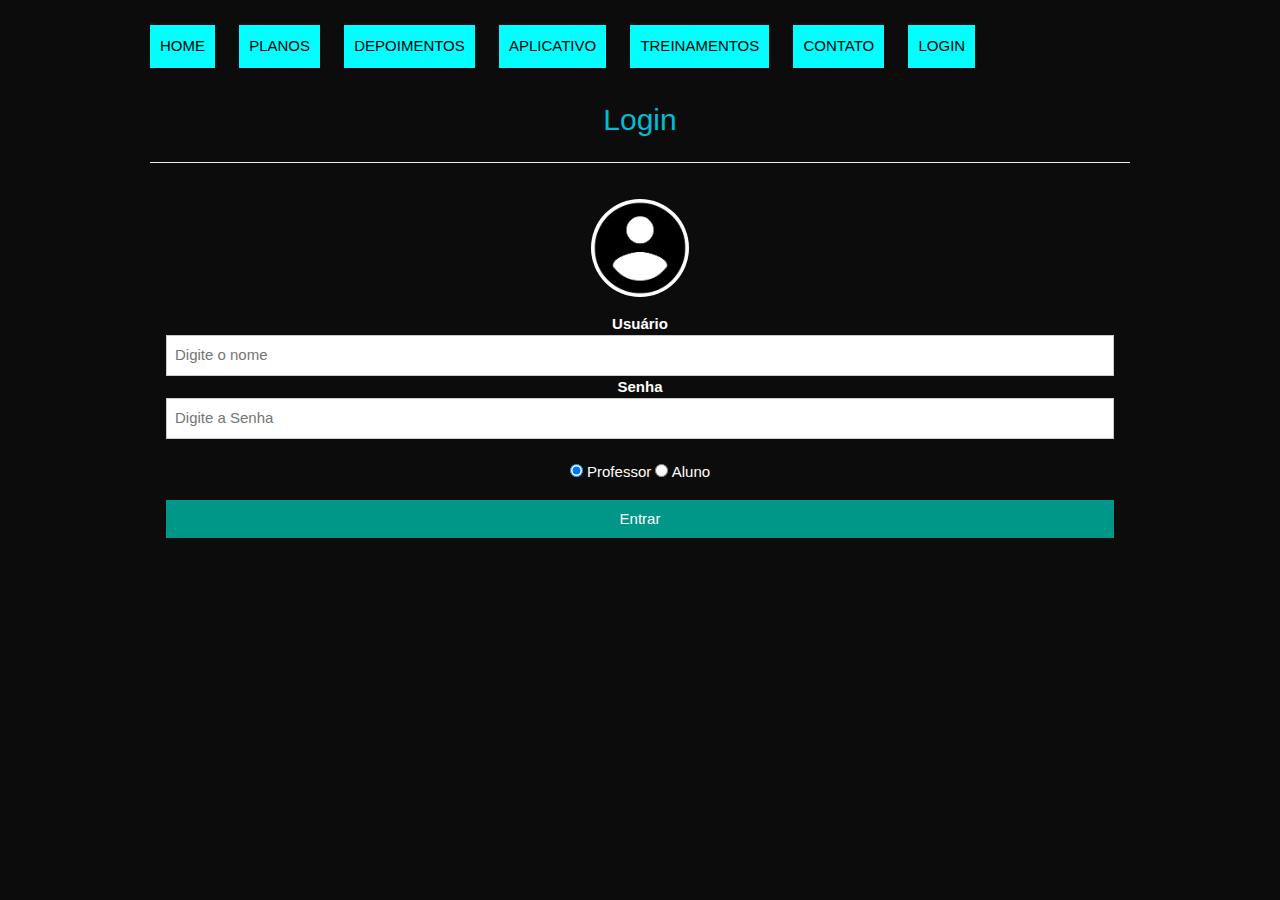
<file: paginaLoginAluno.html>
<!DOCTYPE html>
<html lang="pt-br">
<head>
    <meta charset="UTF-8"/>   
    <link rel="stylesheet" href="_css/style.css">
    <link rel="stylesheet" href="https://www.w3schools.com/w3css/4/w3.css">
    <link rel="stylesheet" href="_css/style.css">
    <title>Trabalho Personal</title>    
</head>
<body>
    <nav id="menu">
        <h1>Menu Principal</h1>
        <ul type="disc">
           <li><a href="index.html">Home</a></li>
           <li><a href="catalagodePlanos.html">Planos</a></li>
           <li><a href="depoimentos.html">Depoimentos</a></li>
           <li><a href="aplicativo.html">Aplicativo</a></li>
           <li><a href="treinamentos.html">Treinamentos</a></li>
           <li><a href="paginaContatopersonal.html">Contato</a></li>
           <li><a href="paginaLoginAluno.html">Login</a></li>
   </ul>
   </nav>
   <br>
   <!--login -->
   <div class=" w3-content w3-padding-64 w3-center" id="login">
    <h2 class="w3-text-cyan w3-center">Login</h2>
    <hr style="width:10px w3-center">
    <div class="w3-center">
         
        <img src="IMG/icone_login.jpg" alt="imagem" style="width:10%" 
          class="w3-circle w3-margin-top  ">
         </div>
            <form class="w3-container " action="loginAction.php" method="post">
                <div class="w3-section">
                    <label style="font-weight: bold;">Usuário</label>
                    <input class="w3-input w3-border w3-marginbottom" type="text"
                        placeholder="Digite o nome" name="txtNome" required>
                    <label style="font-weight: bold;">Senha</label>
                    <input class="w3-input w3-border" type="text"
                        placeholder="Digite a Senha" name="txtSenha" required> <br>
                    <label class="radio">
                        <input name="radio" type="radio" checked>
                        <span>Professor</span>
                    </label &nbsp>

                    <label class="radio">
                        <input name="radio" type="radio">
                        <span>Aluno</span>
                    </label>
                    <button class="w3-button w3-block w3-teal w3-section w3-padding"
                        type="submit">Entrar</button>
                </div>
            </form>
            <br>
        </div>
        <!-- Login -->
    </div>
</body>
</file>
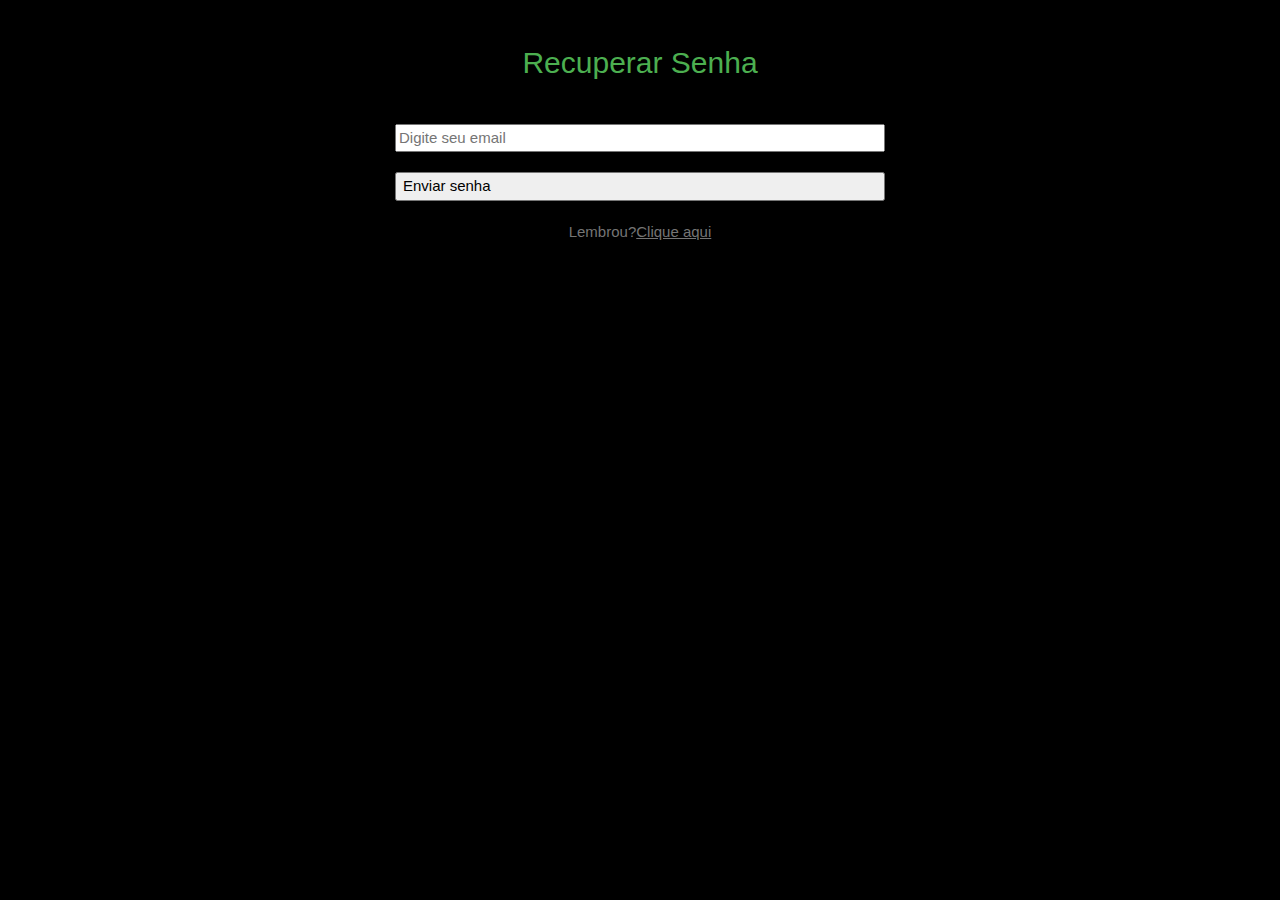
<file: recuperarsenha.html>
<!DOCTYPE html>
<html lang="pt-br">
<head>
    <meta charset="UTF-8">
    <meta http-equiv="X-UA-Compatible" content="IE=edge">
    <meta name="viewport" content="width=device-width, initial-scale=1.0">
    <link rel="stylesheet" href="https://www.w3schools.com/w3css/4/w3.css">
    <link rel="stylesheet" href="https://cdnjs.cloudflare.com/ajax/libs/font-awesome/4.7.0/css/font-awesome.min.css">
    <title>Paulo Sergio-Personal Trainer</title>
    <style>
        body {
            margin-top: 40px
        }

        input{
    text-align: left;
    margin-bottom: 100px;
    margin: 0 auto; /* adição de margem automática */
    min-width: 50%; /* valor de exemplo */
}

    
            </style>
    
</head>

<body class="w3-black w3-center">
    <div class="container" >

      <!--FORMULÁRIO RECUPERAÇÃO-->

      <div id="recupSenha">
        <form method="post" action=""> 
          <div class="w3-padding-128 w3-content w3-text-grey" id="Cadastrar">
            <h2 class="w3-text-green">Recuperar Senha</h2>
            <div class="w3-section">
             <div class="w3-center">
                <br>
                <div style="padding-bottom: 20px;">                   
                    <input class="form-control" name="email" placeholder="Digite seu email" type="text">
                    </div>
                    <input class="" value="Enviar senha" name="SendRecupSenha" type="submit">
                    <div class="text-center" style="margin-top:20px;">Lembrou?<a href="sitepersonal.html #login">Clique aqui</a>
                    </div>
                    </form>
                    </div>
                    </body>
                    </html>
</file>
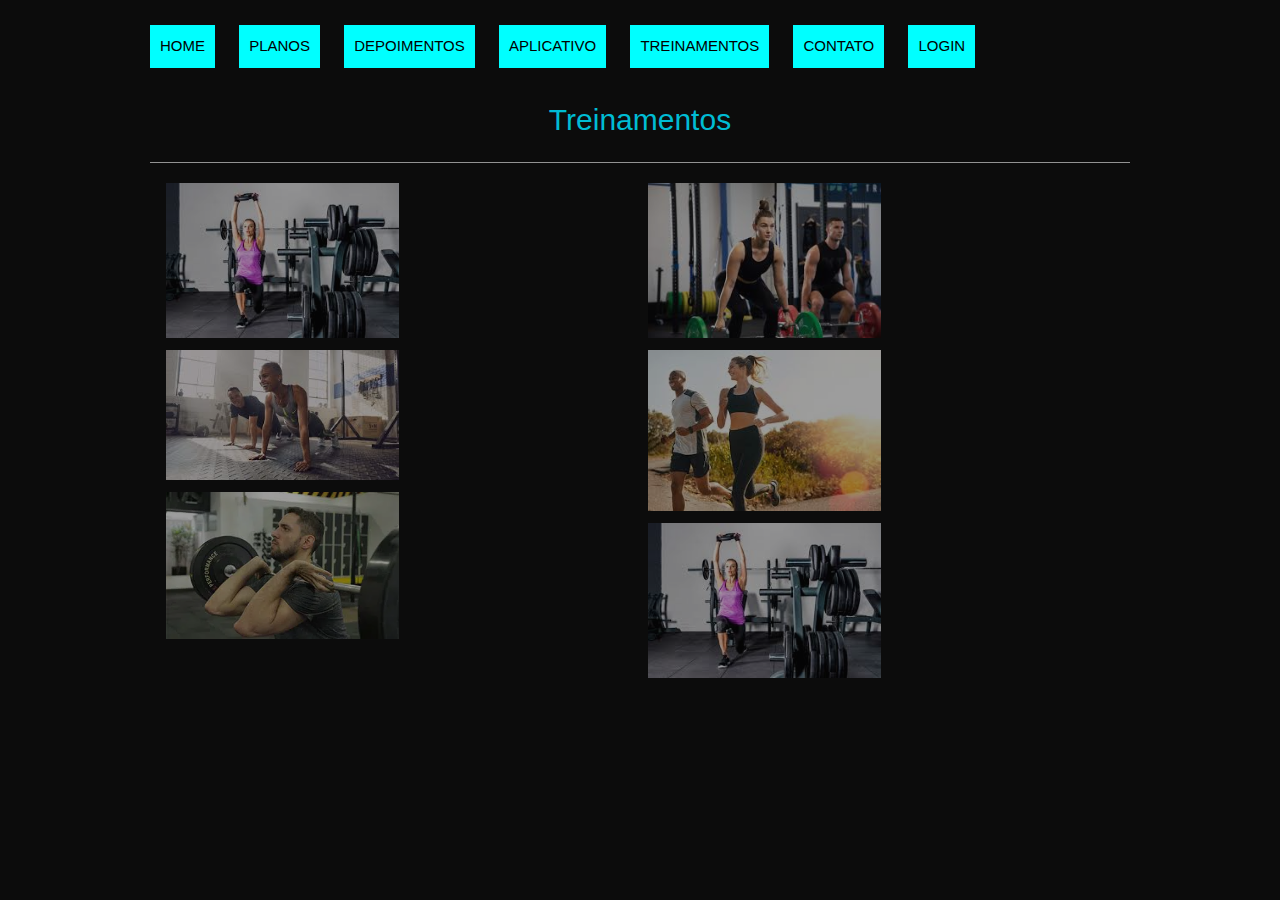
<file: treinamentos.html>
<!DOCTYPE html>
<html lang="pt-br">
<head>
    <meta charset="UTF-8"/>   
    <link rel="stylesheet" href="_css/style.css">
    <link rel="stylesheet" href="https://www.w3schools.com/w3css/4/w3.css">
    <link rel="stylesheet" href="_css/style.css">
    <title>Trabalho Personal</title>    
</head>
<body>
    <nav id="menu">
        <h1>Menu Principal</h1>
        <ul type="disc">
           <li><a href="index.html">Home</a></li>
           <li><a href="catalagodePlanos.html">Planos</a></li>
           <li><a href="depoimentos.html">Depoimentos</a></li>
           <li><a href="aplicativo.html">Aplicativo</a></li>
           <li><a href="treinamentos.html">Treinamentos</a></li>
           <li><a href="paginaContatopersonal.html">Contato</a></li>
           <li><a href="paginaLoginAluno.html">Login</a></li>
   </ul>
   </nav>
   <br>
     <!-- Treinamentos -->
     <div class="w3-padding-64 w3-content" id="Treinamentos">
        <h2 class="w3-text-cyan w3-center">Treinamentos</h2>
        <hr style="width:200px w3-center" class="w3-opacity">
        <div class="w3-row w3-row-padding">
            <div class="w3-half">
                <img src="IMG/afundo.jpg" style="width:50%"
                    class="w3-opacity w3-hover-opacity-off">
                <img src="IMG/prancha.jpg" style="width:50%"
                    class="w3-opacity w3-hover-opacity-off">
                <img src="IMG/Halteres.jpg" style="width:50%"
                    class="w3-opacity w3-hover-opacity-off">
            </div>
            <div class="w3-half">
                <img src="IMG/stiff.jpg" style="width:50%"
                    class="w3-opacity w3-hover-opacity-off">
                <img src="IMG/corrida.jpg" style="width:50%"
                    class="w3-opacity w3-hover-opacity-off">
                <img src="IMG/afundo.jpg" style="width:50%"
                    class="w3-opacity w3-hover-opacity-off">
            </div>
        </div>
    </div>
    <!-- Treinamentos -->
</body>
</html>
</file>
<file: _css/style.css>
@charset "UTF-8";

        #main {
            margin-left: 40px
        }

        .w3-row-padding img {
            margin-bottom: 12px
        }

        /* Definimos que a sidebar terá uma largura de 170px e cor a cord de fundo #222
        */
        .w3-sidebar {
            width: 250px;
            background: #222;
        }

        .menu {
            text-align: center;
        }

        /*Define Fonte para todas as tags listadas abaixo*/
        
        h1,
        h2,
        h3,
        h4,
        h5,
        h6 {
            font-family: "Montserrat", sans-serif
        }

        @media only screen and (max-width: 600px) {
            #main 
                margin-left: 0;
                p
            }

            /*Esse codigo faz com que quando o nosso site for exibido em dispositivos com tela de no máximao 600px de largura, o elemento com id #main defina sua margem esquerda com o valor zero */
    
    

    body {
        
        background-color: #0c0c0c ;
        color: white;
        font-family: Arial, sans-serif;
    }
    nav#menu{
        
        display: block;
    }
    
    nav#menu ul {
        list-style: none;
        text-transform: uppercase ;
        position: absolute;
        top: 0%;
        left: 100px;
    }
    
    nav#menu li {
        display:inline-block;
        background-color: cyan;
        padding: 10px;
        margin:10px;   
        transition: background-color 1s;
    }
    
    nav#menu li:hover {
        background-color: #606060;
    }
    
    nav#menu h1{
        display: none;
    }
    
    nav#menu a {
        color:black;
        text-decoration: none;
    }
    
    nav#menu a:hover {
        color:#ffffff;
        text-decoration: underline;
    }
</file>
